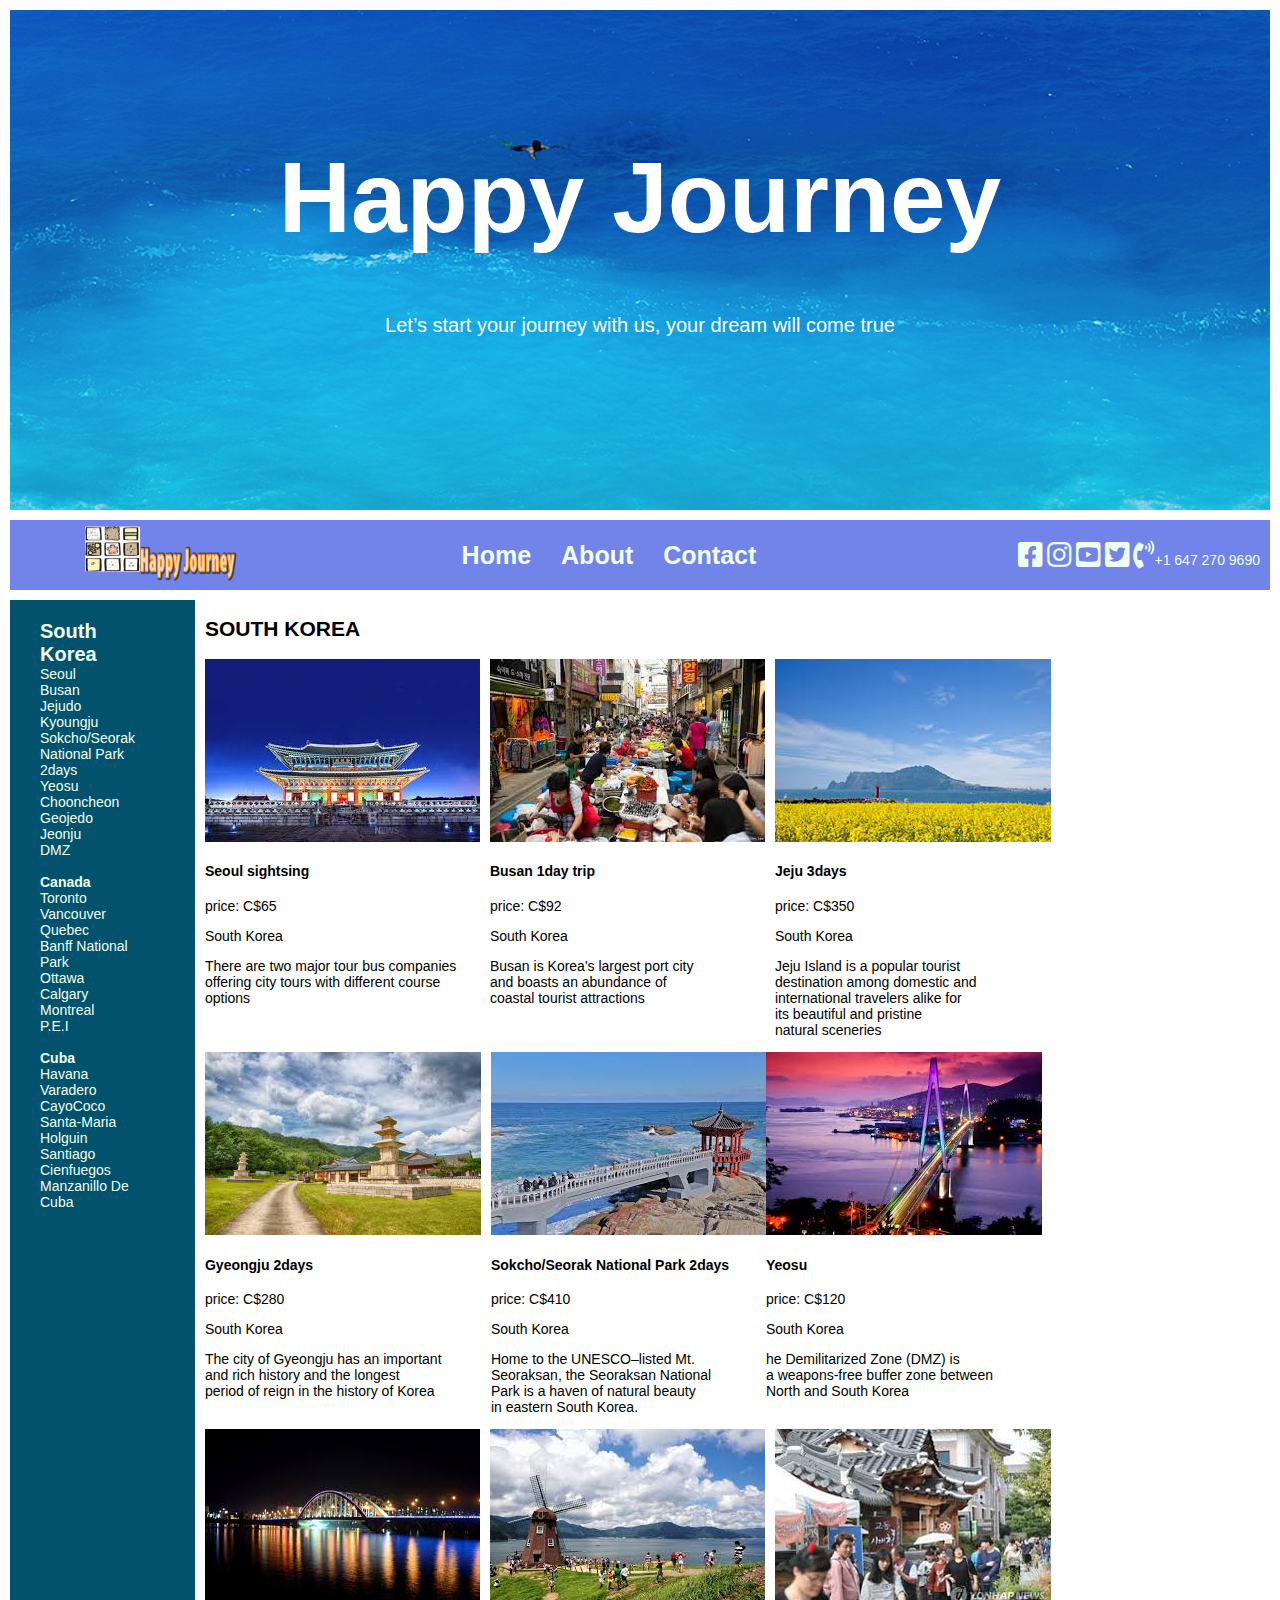
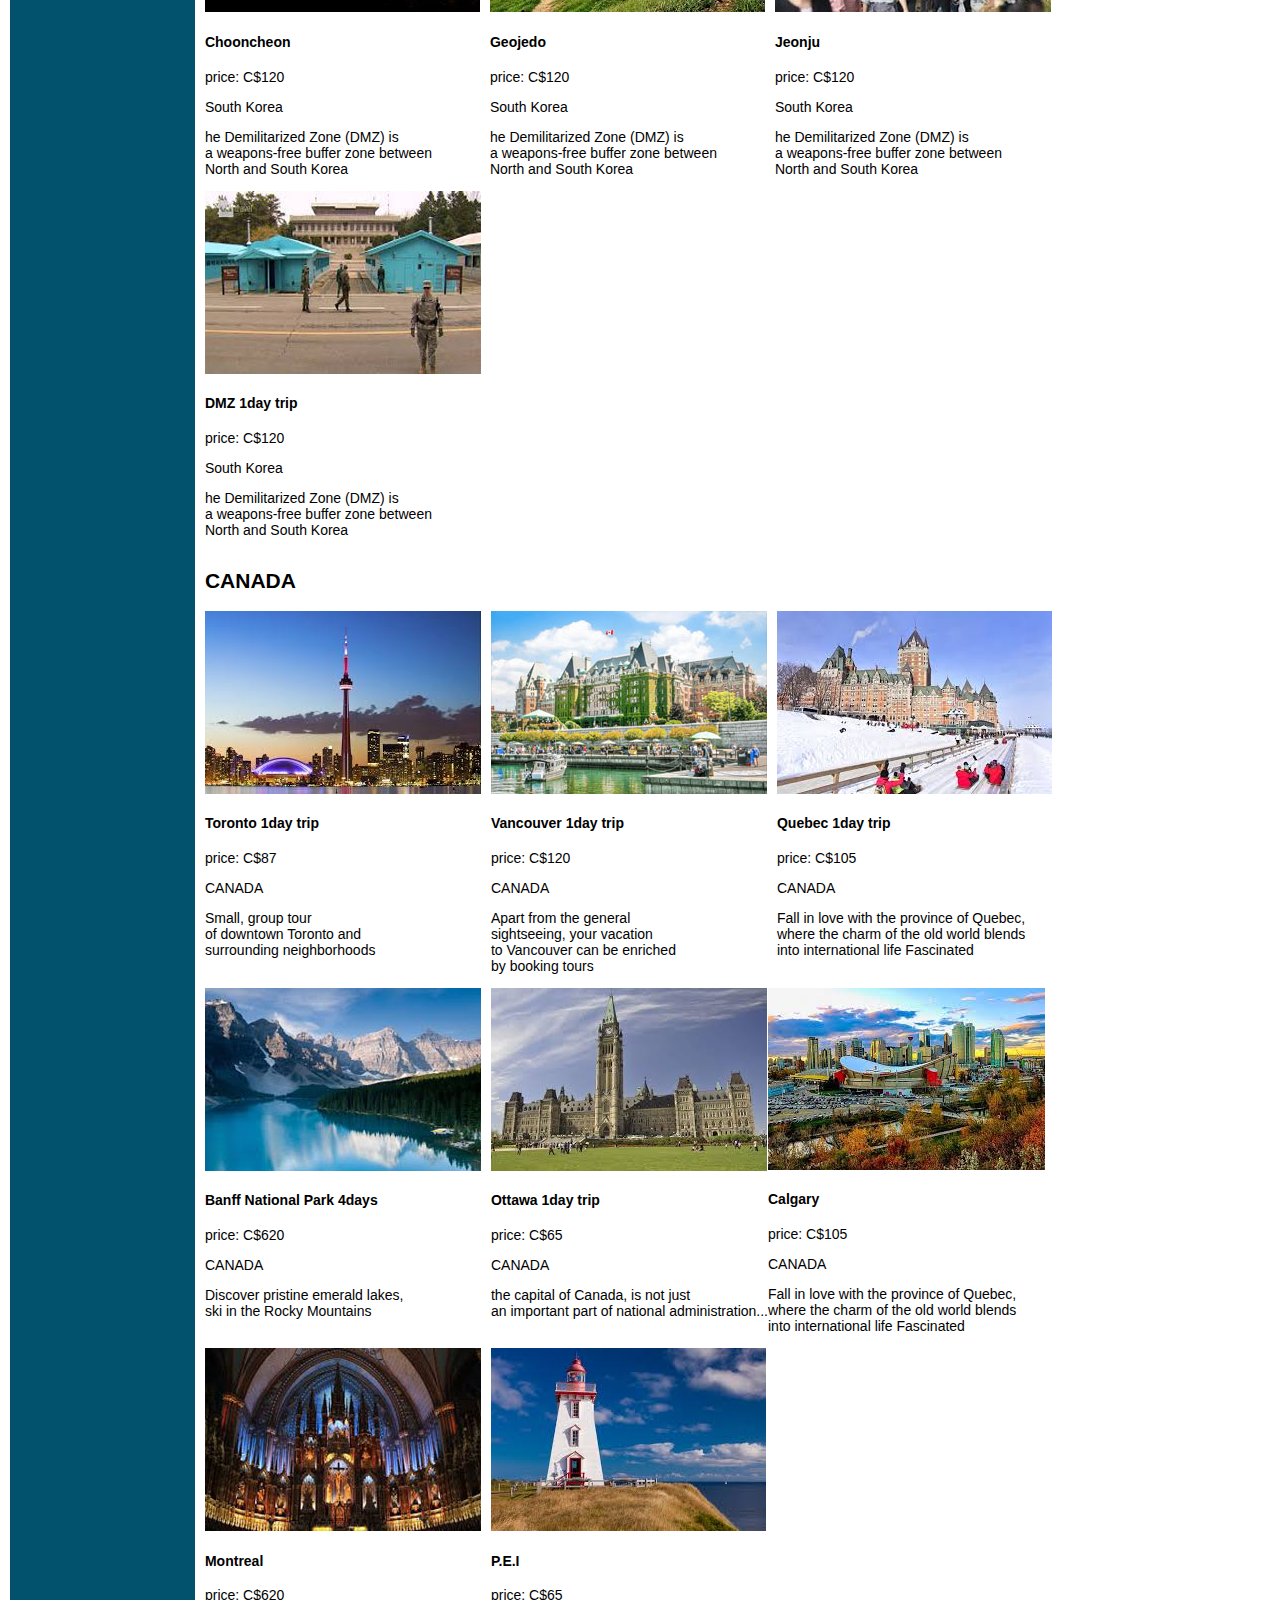
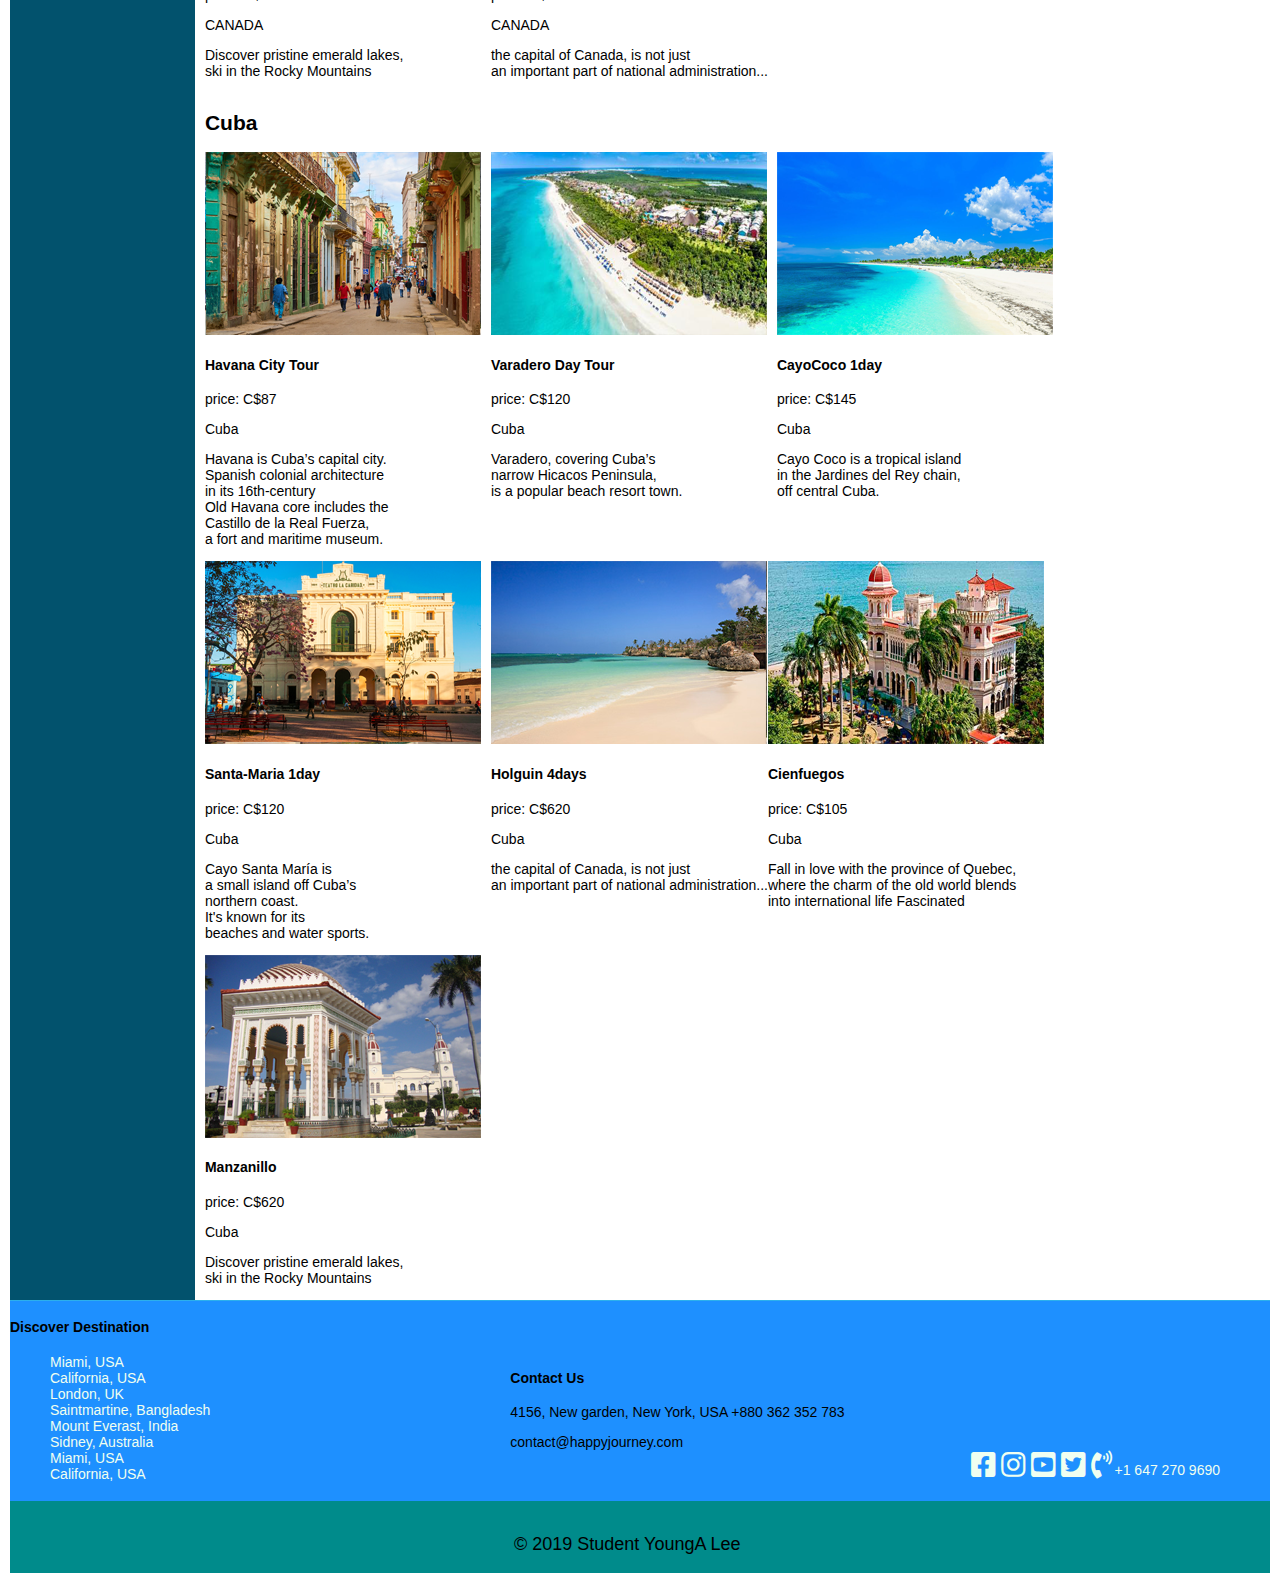
<file: index.html>
<!DOCTYPE html>
<html lang="en-ca">
    <head>
        <meta charset="utf-8" />
        <title>WEB222 Store</title>
        <link rel="stylesheet" href="style.css" />
        <link
            rel="stylesheet"
            href="https://cdnjs.cloudflare.com/ajax/libs/font-awesome/5.8.2/css/all.min.css"
        />
    </head>
    <body>
        <div class="container">
            <div class="banner">
                <div class="banner-text">
                    <h1>Happy Journey</h1>
                </div>
                <p style="font-size: 20px;">
                    Let’s start your journey with us, your dream will come true
                </p>
            </div>

            <div class="nav-top">
                <div class="logo_mark">
                    <a class="logo_main" href="#"
                        ><img
                            src="image/logo/logo.png"
                            style="max-width: 200px; margin-left: 20%; align-items: center;"
                            alt="logo image"
                    /></a>
                </div>
                <div class="nav-menu-loc" style="margin-left:auto ">
                    <div class="home">
                        <a
                            href="#"
                            style="color: honeydew; padding-right: 20px;"
                            >Home</a
                        >
                    </div>
                    <div class="nav-top-menu">
                        <a
                            href="#"
                            style="color: honeydew; padding-right: 20px;"
                            >About</a
                        >
                    </div>
                    <div class="nav-top-menu">
                        <a href="contact.html" style="color: honeydew;"
                            >Contact</a
                        >
                    </div>
                </div>
                <div class="nav-loc">
                    <div class="nav-top-sns">
                        <a href="#"
                            ><i
                                class="fab fa-facebook-square fa-2x"
                                style="color:honeydew"
                            ></i
                        ></a>
                        <a href="#"
                            ><i
                                class="fab fa-instagram fa-2x"
                                style="color:honeydew"
                            ></i
                        ></a>
                        <a href="#"
                            ><i
                                class="fab fa-youtube-square fa-2x"
                                style="color:honeydew"
                            ></i
                        ></a>
                        <a href="#"
                            ><i
                                class="fab fa-twitter-square fa-2x"
                                style="color:honeydew"
                            ></i
                        ></a>
                        <a href="#" style="padding-right: 10px; color:honeydew"
                            ><i
                                class="fas fa-phone-volume fa-2x"
                                style="color:honeydew"
                            ></i
                            >+1 647 270 9690</a
                        >
                    </div>
                </div>
            </div>
        </div>
        <section>
            <nav>
                <div class="prit">
                    <div id="kor">
                        <div
                            class="ko"
                            style="font-weight: bolder; font-size: 20px;"
                        >
                            <a href="#">South Korea</a>
                        </div>
                        <div class="list_k"><a href="#">Seoul</a></div>
                        <div class="list_k"><a href="#">Busan</a></div>
                        <div class="list_k"><a href="#">Jejudo</a></div>
                        <div class="list_k"><a href="#">Kyoungju</a></div>
                        <div class="list_k">
                            <a href="#">Sokcho/Seorak National Park 2days</a>
                        </div>
                        <div class="list_k"><a href="#">Yeosu</a></div>
                        <div class="list_k"><a href="#">Chooncheon</a></div>
                        <div class="list_k"><a href="#">Geojedo</a></div>
                        <div class="list_k"><a href="#">Jeonju</a></div>
                        <div class="list_k"><a href="#">DMZ</a></div>
                    </div>
                    <br />
                    <div id="can">
                        <div class="ca" style="font-weight: bolder;">
                            <a href="#">Canada</a>
                        </div>
                        <div class="list_c"><a href="#">Toronto</a></div>
                        <div class="list_c"><a href="#">Vancouver</a></div>
                        <div class="list_c"><a href="#">Quebec</a></div>
                        <div class="list_c">
                            <a href="#">Banff National Park</a>
                        </div>
                        <div class="list_c"><a href="#">Ottawa</a></div>
                        <div class="list_c"><a href="#">Calgary</a></div>
                        <div class="list_c"><a href="#">Montreal</a></div>
                        <div class="list_c"><a href="#">P.E.I</a></div>
                    </div>
                    <br />
                    <div id="cub">
                        <div class="cu" style="font-weight: bolder;">
                            <a href="#">Cuba</a>
                        </div>
                        <div class="list_b"><a href="#">Havana</a></div>
                        <div class="list_b"><a href="#">Varadero</a></div>
                        <div class="list_b"><a href="#">CayoCoco</a></div>
                        <div class="list_b"><a href="#">Santa-Maria</a></div>
                        <div class="list_b"><a href="#">Holguin</a></div>
                        <div class="list_b"><a href="#">Santiago</a></div>
                        <div class="list_b"><a href="#">Cienfuegos</a></div>
                        <div class="list_b">
                            <a href="#">Manzanillo De Cuba</a>
                        </div>
                    </div>
                </div>
            </nav>
            <main>
                <div id="korea">
                    <h2>SOUTH KOREA</h2>
                    <div class="korea">
                        <div class="canadafic">
                            <img
                                src="image/MainK/seoul.jpg"
                                style="padding-right: 10px;"
                                alt="Image of seoul"
                            />
                            <h4 class="li-head">Seoul sightsing</h4>
                            <p class="li-sub">price: C$65</p>
                            <p class="li-sub">South Korea</p>
                            <p class="li-sub">
                                There are two major tour bus companies<br />
                                offering city tours with different course<br />
                                options
                            </p>
                        </div>
                        <div class="canadafic">
                            <img
                                src="image/MainK/busan.jpg"
                                style="padding-right: 10px;"
                                alt="Image of Toronto"
                            />
                            <h4 class="li-head">Busan 1day trip</h4>
                            <p class="li-sub">price: C$92</p>
                            <p class="li-sub">South Korea</p>
                            <p class="li-sub">
                                Busan is Korea's largest port city<br />
                                and boasts an abundance of <br />coastal tourist
                                attractions
                            </p>
                        </div>
                        <div class="canadafic">
                            <img
                                src="image/MainK/jejudo.jpg"
                                style="padding-right: 10px;"
                                alt="Image of Toronto"
                            />
                            <h4 class="li-head">Jeju 3days</h4>
                            <p class="li-sub">price: C$350</p>
                            <p class="li-sub">South Korea</p>
                            <p class="li-sub">
                                Jeju Island is a popular tourist<br />
                                destination among domestic and
                                <br />international travelers alike for<br />
                                its beautiful and pristine<br />
                                natural sceneries
                            </p>
                        </div>
                        <div class="canadafic">
                            <img
                                src="image/MainK/kyoungju.jpg"
                                style="padding-right: 10px;"
                                alt="Image of Toronto"
                            />
                            <h4 class="li-head">Gyeongju 2days</h4>
                            <p class="li-sub">price: C$280</p>
                            <p class="li-sub">South Korea</p>
                            <p class="li-sub">
                                The city of Gyeongju has an important <br />
                                and rich history and the longest <br />
                                period of reign in the history of Korea
                            </p>
                        </div>
                        <div class="canadafic">
                            <img
                                src="image/MainK/sockcho.jpg"
                                alt="Image of Toronto"
                            />
                            <h4 class="li-head">
                                Sokcho/Seorak National Park 2days
                            </h4>
                            <p class="li-sub">price: C$410</p>
                            <p class="li-sub">South Korea</p>
                            <p class="li-sub">
                                Home to the UNESCO–listed Mt.<br />Seoraksan,
                                the Seoraksan National<br />
                                Park is a haven of natural beauty<br />
                                in eastern South Korea.
                            </p>
                        </div>
                        <div class="canadafic">
                            <img
                                src="image/MainK/yousu.jpg"
                                style="padding-right: 10px;"
                                alt="Image of Toronto"
                            />
                            <h4 class="li-head">Yeosu</h4>
                            <p class="li-sub">price: C$120</p>
                            <p class="li-sub">South Korea</p>
                            <p class="li-sub">
                                he Demilitarized Zone (DMZ) is<br />
                                a weapons-free buffer zone between <br />North
                                and South Korea
                            </p>
                        </div>
                        <div class="canadafic">
                            <img
                                src="image/MainK/chooncheon.jpg"
                                style="padding-right: 10px;"
                                alt="Image of Toronto"
                            />
                            <h4 class="li-head">Chooncheon</h4>
                            <p class="li-sub">price: C$120</p>
                            <p class="li-sub">South Korea</p>
                            <p class="li-sub">
                                he Demilitarized Zone (DMZ) is<br />
                                a weapons-free buffer zone between <br />North
                                and South Korea
                            </p>
                        </div>
                        <div class="canadafic">
                            <img
                                src="image/MainK/geojedo.jpg"
                                style="padding-right: 10px;"
                                alt="Image of Toronto"
                            />
                            <h4 class="li-head">Geojedo</h4>
                            <p class="li-sub">price: C$120</p>
                            <p class="li-sub">South Korea</p>
                            <p class="li-sub">
                                he Demilitarized Zone (DMZ) is<br />
                                a weapons-free buffer zone between <br />North
                                and South Korea
                            </p>
                        </div>
                        <div class="canadafic">
                            <img
                                src="image/MainK/jeonju.jpg"
                                style="padding-right: 10px;"
                                alt="Image of Toronto"
                            />
                            <h4 class="li-head">Jeonju</h4>
                            <p class="li-sub">price: C$120</p>
                            <p class="li-sub">South Korea</p>
                            <p class="li-sub">
                                he Demilitarized Zone (DMZ) is<br />
                                a weapons-free buffer zone between <br />North
                                and South Korea
                            </p>
                        </div>
                        <div class="canadafic">
                            <img
                                src="image/MainK/dmz1.jpg"
                                alt="Image of Toronto"
                            />
                            <h4 class="li-head">DMZ 1day trip</h4>
                            <p class="li-sub">price: C$120</p>
                            <p class="li-sub">South Korea</p>
                            <p class="li-sub">
                                he Demilitarized Zone (DMZ) is<br />
                                a weapons-free buffer zone between <br />North
                                and South Korea
                            </p>
                        </div>
                    </div>
                </div>
                <div id="canada">
                    <h2>CANADA</h2>
                    <div class="canada">
                        <div class="canadafic">
                            <img
                                src="image/MainC/toronto.jpg"
                                style="padding-right: 10px;"
                                alt="Image of Toronto"
                            />
                            <h4 class="li-head">Toronto 1day trip</h4>
                            <p class="li-sub">price: C$87</p>
                            <p class="li-sub">CANADA</p>
                            <p class="li-sub">
                                Small, group tour<br />
                                of downtown Toronto and <br />surrounding
                                neighborhoods
                            </p>
                        </div>
                        <div class="canadafic">
                            <img
                                src="image/MainC/vancouver.jpg"
                                style="padding-right: 10px;"
                                alt="Image of vancouver"
                            />
                            <h4 class="li-head">Vancouver 1day trip</h4>
                            <p class="li-sub">price: C$120</p>
                            <p class="li-sub">CANADA</p>
                            <p class="li-sub">
                                Apart from the general<br />
                                sightseeing, your vacation<br />
                                to Vancouver can be enriched<br />
                                by booking tours
                            </p>
                        </div>
                        <div class="canadafic">
                            <img
                                src="image/MainC/quebec.jpg"
                                style="padding-right: 10px; width: 200;"
                                alt="Image of quebec"
                            />
                            <h4 class="li-head">Quebec 1day trip</h4>
                            <p class="li-sub">price: C$105</p>
                            <p class="li-sub">CANADA</p>
                            <p class="li-sub">
                                Fall in love with the province of Quebec,<br />
                                where the charm of the old world blends<br />
                                into international life Fascinated
                            </p>
                        </div>
                        <div class="canadafic">
                            <img
                                src="image/MainC/rockey.jpg"
                                style="padding-right: 10px;"
                                alt="Image of rockey"
                            />
                            <h4 class="li-head">Banff National Park 4days</h4>
                            <p class="li-sub">price: C$620</p>
                            <p class="li-sub">CANADA</p>
                            <p class="li-sub">
                                Discover pristine emerald lakes,<br />
                                ski in the Rocky Mountains
                            </p>
                        </div>
                        <div class="canadafic">
                            <img
                                src="image/MainC/ottawa.jpg"
                                alt="Image of ottawa"
                            />
                            <h4 class="li-head">Ottawa 1day trip</h4>
                            <p class="li-sub">price: C$65</p>
                            <p class="li-sub">CANADA</p>
                            <p class="li-sub">
                                the capital of Canada, is not just <br />an
                                important part of national administration...
                            </p>
                        </div>
                        <div class="canadafic">
                            <img
                                src="image/MainC/calgary.jpg"
                                style="padding-right: 10px; width: 200;"
                                alt="Image of quebec"
                            />
                            <h4 class="li-head">Calgary</h4>
                            <p class="li-sub">price: C$105</p>
                            <p class="li-sub">CANADA</p>
                            <p class="li-sub">
                                Fall in love with the province of Quebec,<br />
                                where the charm of the old world blends<br />
                                into international life Fascinated
                            </p>
                        </div>
                        <div class="canadafic">
                            <img
                                src="image/MainC/montrela.jpg"
                                style="padding-right: 10px;"
                                alt="Image of rockey"
                            />
                            <h4 class="li-head">Montreal</h4>
                            <p class="li-sub">price: C$620</p>
                            <p class="li-sub">CANADA</p>
                            <p class="li-sub">
                                Discover pristine emerald lakes,<br />
                                ski in the Rocky Mountains
                            </p>
                        </div>
                        <div class="canadafic">
                            <img
                                src="image/MainC/pei.jpg"
                                alt="Image of ottawa"
                            />
                            <h4 class="li-head">P.E.I</h4>
                            <p class="li-sub">price: C$65</p>
                            <p class="li-sub">CANADA</p>
                            <p class="li-sub">
                                the capital of Canada, is not just <br />an
                                important part of national administration...
                            </p>
                        </div>
                    </div>
                </div>
                <div id="cuba">
                    <h2>Cuba</h2>
                    <div class="cuba">
                        <div class="canadafic">
                            <img
                                src="image/Main_C/havana.png"
                                style="padding-right: 10px;"
                                alt="Image of Toronto"
                            />
                            <h4 class="li-head">Havana City Tour</h4>
                            <p class="li-sub">price: C$87</p>
                            <p class="li-sub">Cuba</p>
                            <p class="li-sub">
                                Havana is Cuba’s capital city. <br />Spanish
                                colonial architecture <br />in its 16th-century
                                <br />Old Havana core includes the<br />
                                Castillo de la Real Fuerza, <br />a fort and
                                maritime museum.
                            </p>
                        </div>
                        <div class="canadafic">
                            <img
                                src="image/Main_C/varadero.png "
                                style="padding-right: 10px;"
                                alt="Image of vancouver"
                            />
                            <h4 class="li-head">Varadero Day Tour</h4>
                            <p class="li-sub">price: C$120</p>
                            <p class="li-sub">Cuba</p>
                            <p class="li-sub">
                                Varadero, covering Cuba’s<br />
                                narrow Hicacos Peninsula, <br />is a popular
                                beach resort town.
                            </p>
                        </div>
                        <div class="canadafic">
                            <img
                                src="image/Main_C/cayococo.png"
                                style="padding-right: 10px; width: 200;"
                                alt="Image of quebec"
                            />
                            <h4 class="li-head">CayoCoco 1day</h4>
                            <p class="li-sub">price: C$145</p>
                            <p class="li-sub">Cuba</p>
                            <p class="li-sub">
                                Cayo Coco is a tropical island <br />in the
                                Jardines del Rey chain, <br />off central Cuba.
                            </p>
                        </div>
                        <div class="canadafic">
                            <img
                                src="image/Main_C/santa.png"
                                style="padding-right: 10px;"
                                alt="Image of rockey"
                            />
                            <h4 class="li-head">Santa-Maria 1day</h4>
                            <p class="li-sub">price: C$120</p>
                            <p class="li-sub">Cuba</p>
                            <p class="li-sub">
                                Cayo Santa María is <br />a small island off
                                Cuba’s <br />northern coast. <br />It's known
                                for its <br />beaches and water sports.
                            </p>
                        </div>
                        <div class="canadafic">
                            <img
                                src="image/Main_C/holguin.png"
                                alt="Image of ottawa"
                            />
                            <h4 class="li-head">Holguin 4days</h4>
                            <p class="li-sub">price: C$620</p>
                            <p class="li-sub">Cuba</p>
                            <p class="li-sub">
                                the capital of Canada, is not just <br />an
                                important part of national administration...
                            </p>
                        </div>
                        <div class="canadafic">
                            <img
                                src="image/Main_C/Cienfuegos.png"
                                style="padding-right: 10px; width: 200;"
                                alt="Image of quebec"
                            />
                            <h4 class="li-head">Cienfuegos</h4>
                            <p class="li-sub">price: C$105</p>
                            <p class="li-sub">Cuba</p>
                            <p class="li-sub">
                                Fall in love with the province of Quebec,<br />
                                where the charm of the old world blends<br />
                                into international life Fascinated
                            </p>
                        </div>
                        <div class="canadafic">
                            <img
                                src="image/Main_C/manzanillo.png"
                                style="padding-right: 10px;"
                                alt="Image of rockey"
                            />
                            <h4 class="li-head">Manzanillo</h4>
                            <p class="li-sub">price: C$620</p>
                            <p class="li-sub">Cuba</p>
                            <p class="li-sub">
                                Discover pristine emerald lakes,<br />
                                ski in the Rocky Mountains
                            </p>
                        </div>
                    </div>
                </div>
            </main>
        </section>
        <footer>
            <div class="fcontainer">
                <div class="footer">
                    <div class="dest">
                        <h4 class="ftitle">Discover Destination</h4>
                        <ul>
                            <li><a href="#">Miami, USA</a></li>
                            <li><a href="#">California, USA</a></li>
                            <li><a href="#">London, UK</a></li>
                            <li><a href="#">Saintmartine, Bangladesh</a></li>
                            <li><a href="#">Mount Everast, India</a></li>
                            <li><a href="#">Sidney, Australia</a></li>
                            <li><a href="#">Miami, USA</a></li>
                            <li><a href="#">California, USA</a></li>
                        </ul>
                    </div>
                    <div class="cont">
                        <div class="add">
                            <h4>Contact Us</h4>
                            <p>
                                4156, New garden, New York, USA +880 362 352 783
                            </p>
                            <span>contact@happyjourney.com</span>
                        </div>
                    </div>
                    <div class="snsicon">
                        <a href="https://www.facebook.com/senecacollege"
                            ><i
                                class="fab fa-facebook-square fa-2x"
                                style="padding-right: 5px;"
                            ></i
                        ></a>
                        <a href="https://www.instagram.com/senecacollege/?hl=en"
                            ><i
                                class="fab fa-instagram fa-2x"
                                style="padding-right: 5px;"
                            ></i
                        ></a>
                        <a href="https://www.youtube.com/user/VideoSeneca"
                            ><i
                                class="fab fa-youtube-square fa-2x"
                                style="padding-right: 5px;"
                            ></i
                        ></a>
                        <a href="https://twitter.com/SenecaCollege"
                            ><i
                                class="fab fa-twitter-square fa-2x"
                                style="padding-right: 5px;"
                            ></i
                        ></a>
                        <a href="tel:+1.647.270.9690"
                            ><i
                                class="fas fa-phone-volume fa-2x"
                                style="padding-right: 3px;"
                            ></i
                            >+1 647 270 9690</a
                        >
                    </div>
                </div>
                <div class="copy">
                    <p class="copyright" style="font-size: 18px;">
                        © 2019 Student YoungA Lee
                    </p>
                </div>
            </div>
        </footer>
        <script src="script.js"></script>
    </body>
</html>
</file>
<file: style.css>
a:link {
    color: honeydew;
    text-decoration: none;
}
a:visited {
    color: lightseagreen;
    text-decoration: none;
}
a:hover {
    color: mediumturquoise;
    text-decoration: underline;
}
body {
    margin: 10px;
    padding: 0px;
    background-color: white;
    font-family: "Open Sans", sans-serif;
    font-size: 14px;
}
.banner {
    height: 500px;
    position: relative;
    overflow: hidden;
    background-image: url("image/logo/breadcrumb.png");
    background-repeat: no-repeat;
    background-size: cover;
    background-position: center;
    text-align: center;
    color: white;
    z-index: 1;
}
.banner-text {
    font-size: 50px;
    line-height: 1;
    text-transform: capitalize;
    color: #fff;
    font-weight: 900;
    margin-bottom: 20px;
    padding-top: 70px;
}
.nav-top {
    display: flex;
    height: 70px;
    margin-top: 10px;
    margin-bottom: 10px;
    align-items: center;
    background-color: rgb(114, 132, 233);
    color: honeydew;
}
.nav-menu-loc {
    display: flex;
    font-size: 25px;
    font-weight: bolder;
}
.nav-loc {
    display: flex;
    margin-left: auto;
}
.nav-top-menu {
    align-items: center;
    padding-left: 10px;
}
.nav-top-sns {
    float: left;
    padding-left: 10px;
}
.title {
    font-size: 20px;
}
section {
    display: flex;
    flex-direction: row;
}
nav {
    background-color: rgb(2, 82, 109);
    width: 500px;
    padding-right: 60px;
    float: left;
}
.prit {
    padding: 20px 0 0 30px;
}
main {
    display: flex;
    flex-wrap: wrap;
    padding-left: 10px;
}
.canada {
    display: flex;
    flex-wrap: wrap;
}
.korea {
    display: flex;
    flex-wrap: wrap;
}
.cuba {
    display: flex;
    flex-wrap: wrap;
}
footer {
    border-top: 1px solid rgb(44, 176, 236);
    height: 200px;
    background-color: dodgerblue;
    margin-bottom: 0;
}

.footer {
    display: flex;
    padding-top: 10px 0;
    height: 200px;
}
.footer li {
    list-style: none;
}
.cont {
    display: flex;
    align-items: center;
    margin-left: 100px;
    padding-left: 200px;
}
.snsicon {
    margin-top: 150px;
    display: flex;
    margin-left: auto;
    padding-right: 50px;
}
.copy {
    margin-top: 0;
    padding-top: 15px;
    background-color: darkcyan;
    margin-bottom: 0;
    display: flex;
}
.copyright {
    width: 60%;
    align-items: center;
    margin-left: auto;
}
</file>
